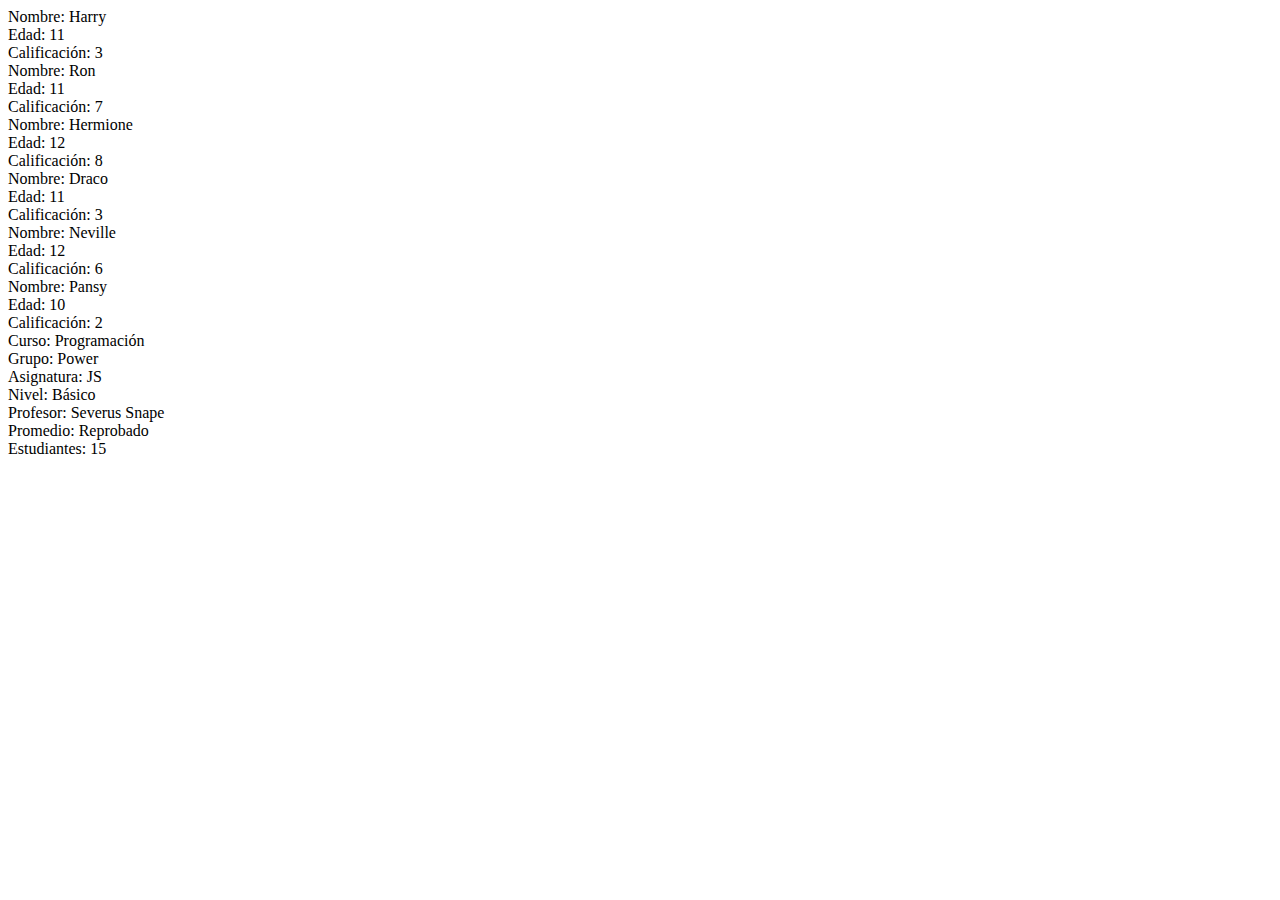
<file: Examen práctico/Ejercicio 5.html>
<!DOCTYPE html>
<html lang="en">
<head>
    <meta charset="UTF-8">
    <title>Ejercicio 5</title>


</head>
<body>
<script>

    //Ejercicio 5

    function Persona(nombre, edad, calificación){
        this.nombre=  nombre;
        this.edad=    edad;
        this.calificación=  calificación;
        this.metodo1= function obtDetalles(){
            document.write("Nombre: " + this.nombre + "<br>" +
                "Edad: " + this.edad + "<br>" +
                "Calificación: " + Math.floor(Math.random()*10) + "<br>");
        };
    }
    let ficha1 = new Persona("Harry","11","8");
    ficha1.metodo1();

    let ficha2 = new Persona("Ron","11","5");
    ficha2.metodo1();

    let ficha3 = new Persona("Hermione","12","10");
    ficha3.metodo1();

    let ficha4 = new Persona("Draco","11","10");
    ficha4.metodo1();

    let ficha5 = new Persona("Neville","12","3");
    ficha5.metodo1();

    let ficha6 = new Persona("Pansy","10","9");
    ficha6.metodo1();

    //Objeto estudiante
    function Estudiante(curso, grupo){
        this.curso=   curso;
        this.grupo=   grupo;
        this.metodo2= function registrar(){
            document.write("Curso: " + this.curso + "<br>" +
                "Grupo: " + this.grupo + "<br>");
        };
    }
    let ficha7 = new Estudiante("Programación","Power");
    ficha7.metodo2();

    //Objeto Profesor
    function Profesor(asignatura, nivel){
        this.asignatura=  asignatura;
        this.nivel=       nivel;
        this.metodo3=     function asignar(){
            document.write("Asignatura: " + this.asignatura + "<br>" +
                "Nivel: " + this.nivel+ "<br>");
        };
    }
    let ficha8 = new Profesor("JS","Básico");
    ficha8.metodo3();

    function Grupo(profesor, promedio, estudiantes){
        this.profesor =  profesor;
        this.promedio = promedio;
        this.estudiantes = estudiantes;
        this.metodo4=     function asignar(){
            document.write("Profesor: " + this.profesor + "<br>" +
                "Promedio: " + this.promedio + "<br>" + "Estudiantes: " + this.estudiantes
                + "<br>");

        };
    }
    let ficha9 = new Grupo("Severus Snape","Reprobado", "15");
    ficha9.metodo4();


</script>
</body>
</html>
</file>
